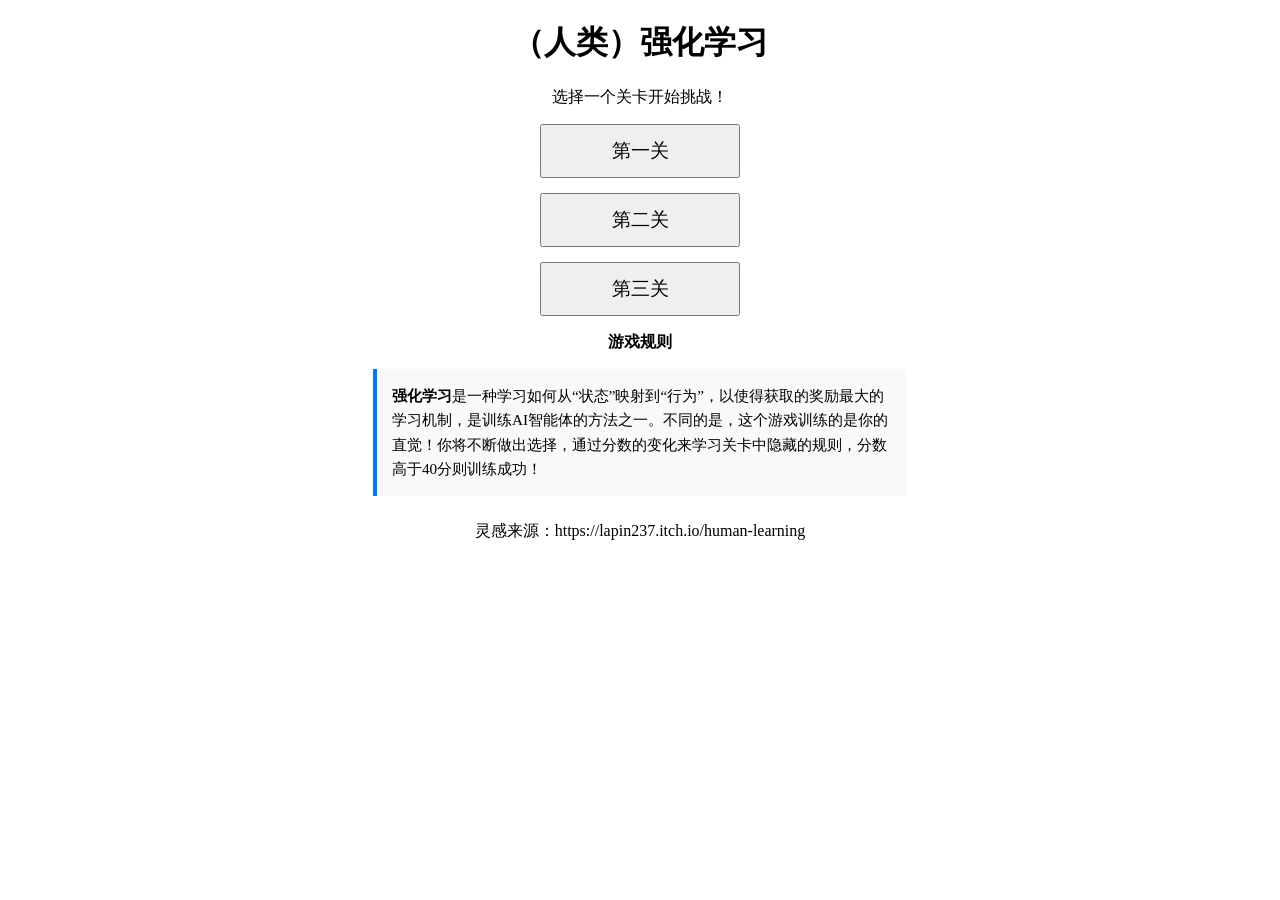
<file: static/games/human-reinforcement-learning/index.html>
<!DOCTYPE html>
<html lang="zh-CN">
<head>
    <meta charset="UTF-8">
    <meta name="viewport" content="width=device-width, initial-scale=1.0">
    <title>（人类）强化学习</title>
    <link rel="stylesheet" href="style.css">
</head>
<body>
    <div id="game-container">
        <!-- 主菜单 -->
        <div id="main-menu" class="screen active">
            <h1>（人类）强化学习</h1>
            <p>选择一个关卡开始挑战！</p>
            <div class="button-container">
                <button onclick="game.startGame(1)">第一关</button>
                <button onclick="game.startGame(2)">第二关</button>
                <button onclick="game.startGame(3)">第三关</button>
            </div>
            <p><strong>游戏规则</strong></p>
            <div class="game-description">
                <p><strong>强化学习</strong>是一种学习如何从“状态”映射到“行为”，以使得获取的奖励最大的学习机制，是训练AI智能体的方法之一。不同的是，这个游戏训练的是你的直觉！你将不断做出选择，通过分数的变化来学习关卡中隐藏的规则，分数高于40分则训练成功！</p>
            </div>
            <p>灵感来源：https://lapin237.itch.io/human-learning</p>
        </div>

        <!-- 游戏界面 -->
        <div id="game-screen" class="screen">
            <div id="game-header">
                <span>分数: <span id="score">0</span></span>
                <span>关卡: <span id="level-title"></span></span>
            </div>
            <div id="game-content">
                <!-- 各个关卡的内容会动态插入到这里 -->
            </div>
            <div id="feedback"></div>
        </div>

        <!-- 结果界面 -->
        <div id="result-screen" class="screen">
            <h2 id="result-title"></h2>
            <p id="result-message"></p>
            <p><strong>隐藏规则：</strong><span id="hidden-rule"></span></p>
            <div class="back-btn-container">
                <button onclick="game.showMenu()">返回菜单</button>
            </div>
        </div>
    </div>

    <script src="calc-patterns.js"></script>
    <script src="word-bank.js"></script>
    <script src="script.js"></script>
    <script src="level1.js"></script>
    <script src="level2.js"></script>
    <script src="level3.js"></script>
</body>
</html>
</file>
<file: static/games/human-reinforcement-learning/style.css>
.screen { display: none; }
.screen.active { display: block; }
#game-container { max-width: 600px; margin: auto; text-align: center; }

/* --- 通用按钮样式调整 --- */
/* 为主菜单应用flex布局，方便控制间距 */
#main-menu .button-container {
    display: flex;
    flex-direction: column; /* 让按钮垂直排列 */
    align-items: center;    /* 水平居中 */
    gap: 15px;              /* 【核心】设置按钮之间的垂直间距 */
}

#main-menu .button-container button {
    font-size: 1.2em;
    padding: 12px 24px;
    min-width: 200px;
}

.game-description {
    max-width: 500px;
    margin: 15px auto 25px auto;
    padding: 15px;
    background-color: #f8f9fa;
    border-left: 4px solid #007bff;
    text-align: left;
    font-size: 0.95em;
    line-height: 1.6;
}
.game-description p {
    margin: 0 0 10px 0;
}
.game-description p:last-child {
    margin-bottom: 0;
}

/* --- 第一关输入区域的专属样式 --- */
/* 新建一个容器来包裹输入框和按钮，方便控制布局和间距 */
.level1-controls {
    display: flex;
    justify-content: center; /* 水平居中 */
    align-items: center;     /* 垂直对齐（当高度不一时很有用）*/
    gap: 15px;               /* 【核心】设置元素之间的间距 */
    margin-top: 20px;        /* 与上方的题目拉开距离 */
}

/* 放大第一关的输入框 */
.level1-controls input[type="number"] {
    font-size: 1.8em;        /* 显著增大字体 */
    padding: 10px;           /* 增加内边距 */
    width: 120px;            /* 固定宽度 */
    text-align: center;      /* 数字居中显示 */
    border: 2px solid #ccc;
    border-radius: 8px;
}

/* 放大第一关的提交按钮 */
.level1-controls button {
    font-size: 1.2em;        /* 增大字体 */
    padding: 14px 25px;      /* 增大内边距以匹配输入框高度 */
    border-radius: 8px;
    cursor: pointer;
}

/* 第二关色块的特定样式 */
.color-grid {
    display: grid;
    /* 创建一个2列的网格，每列宽度平分 */
    grid-template-columns: repeat(2, 1fr);
    /* 设置网格项之间的间距 */
    gap: 15px;
    max-width: 320px; /* 限制最大宽度，让布局更好看 */
    margin: 20px auto; /* 居中显示 */
}

.color-block {
    /* 关键：设置宽高比为1:1，让它成为一个正方形 */
    aspect-ratio: 1 / 1;
    border-radius: 8px; /* 轻微的圆角 */
    cursor: pointer; /* 鼠标悬停时显示为手形 */
    transition: transform 0.2s ease; /* 添加一个简单的交互动画 */
}

.color-block:hover {
    transform: scale(1.05); /* 鼠标悬停时稍微放大 */
}

/* 第三关单词按钮的特定样式 */
.word-btn {
    padding: 10px 15px;
    font-size: 1em;
    cursor: pointer;
    border-radius: 6px;
    border: 1px solid #ccc;
    background-color: #f0f0f0;
}
.word-btn:hover {
    background-color: #e0e0e0;
}

/* --- 用于分数反馈的样式 --- */
#feedback {
    margin-top: 20px;
    font-size: 1.2em;
    font-weight: bold;
    height: 30px; /* 给一个固定高度防止页面跳动 */
}
#feedback.correct {
    color: #28a745; /* 绿色 */
}
#feedback.wrong {
    color: #dc3545; /* 红色 */
}

/* --- 返回主菜单按钮--- */
.back-btn-container {
    width: 100%;
    text-align: center; /* 确保按钮在容器内居中 */
    padding: 20px 0;    /* 给按钮上下一些空间 */
}

/* 返回按钮本身的样式 */
.back-btn-container button {
    padding: 10px 20px;
    font-size: 1em;
    cursor: pointer;
    border: 1px solid #ccc;
    border-radius: 6px;
    background-color: #f2f2f2;
}
.back-btn-container button:hover {
    background-color: #e0e0e0;
}
</file>
